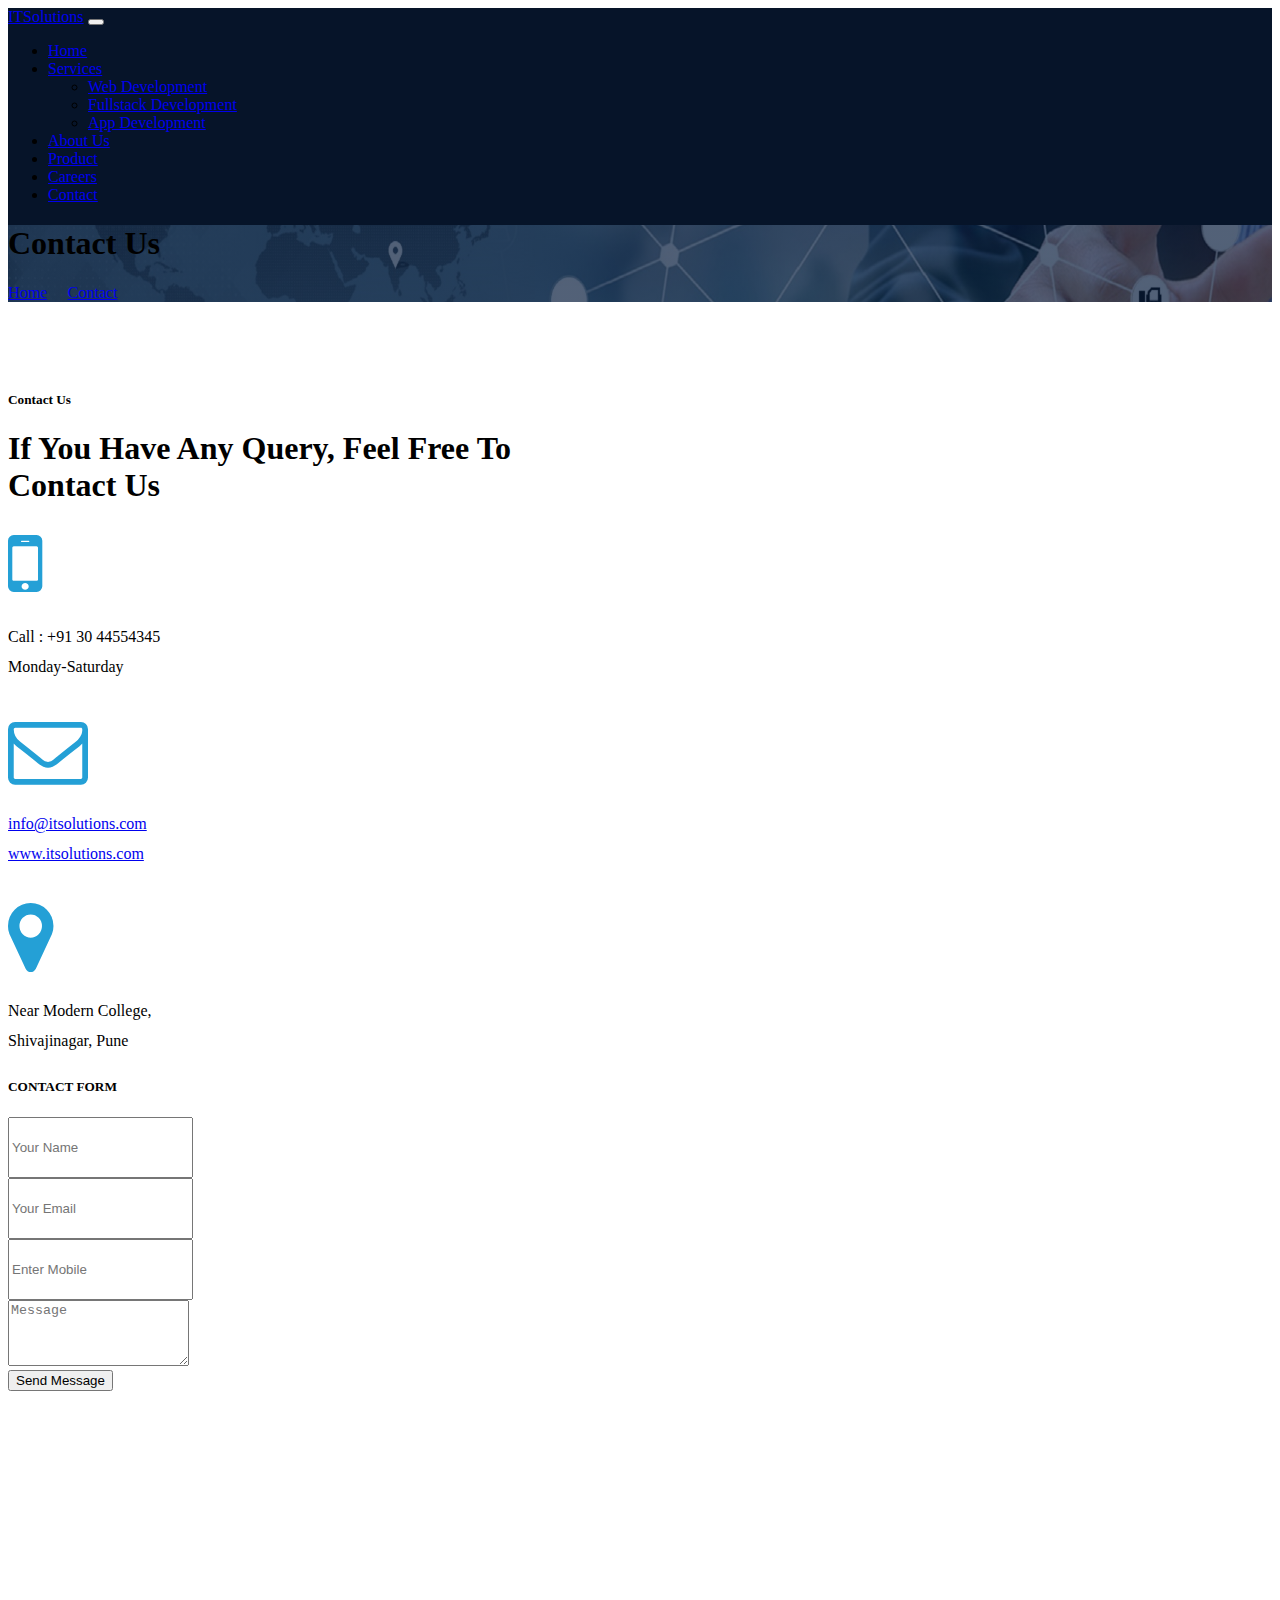
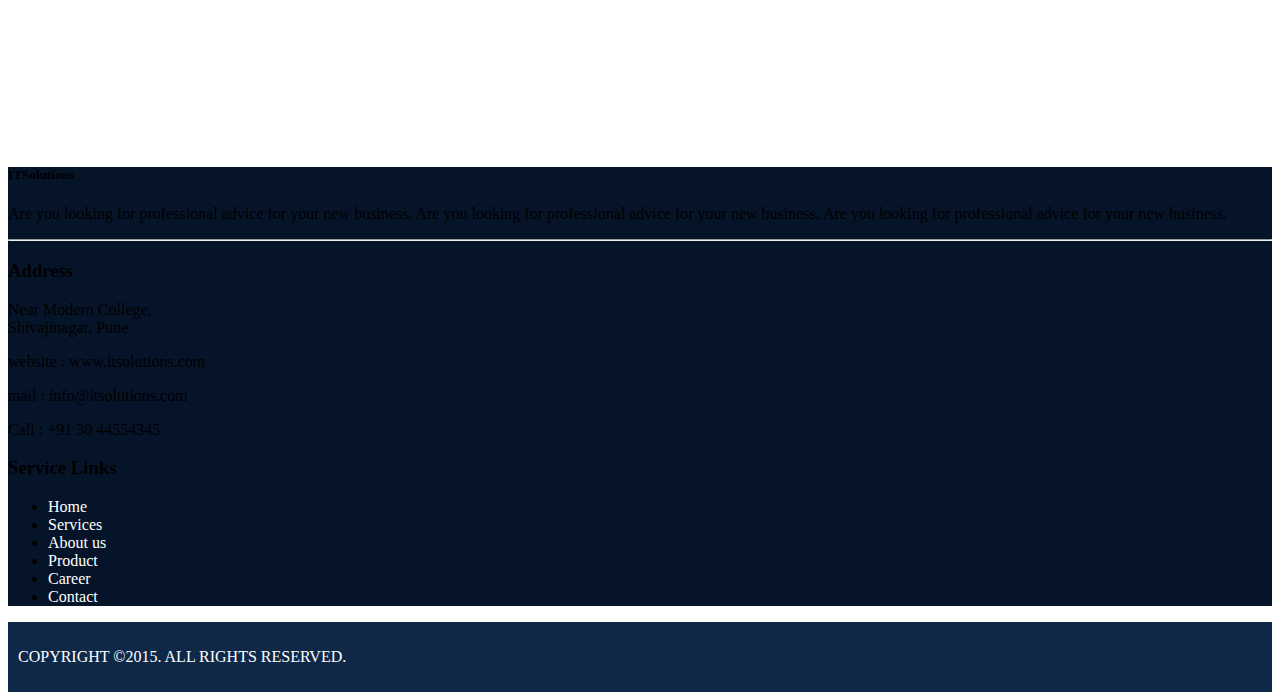
<file: contact.html>
<!doctype html>
<html lang="en">

<head>
    <meta charset="utf-8">
    <meta name="viewport" content="width=device-width, initial-scale=1">
    <title>ITSolutions</title>
    <link href="https://cdn.jsdelivr.net/npm/bootstrap@5.3.2/dist/css/bootstrap.min.css" rel="stylesheet"
        integrity="sha384-T3c6CoIi6uLrA9TneNEoa7RxnatzjcDSCmG1MXxSR1GAsXEV/Dwwykc2MPK8M2HN" crossorigin="anonymous">

    <link href='https://cdnjs.cloudflare.com/ajax/libs/font-awesome/4.0.3/css/font-awesome.css' rel='stylesheet'>

    <script type='text/javascript' src='https://cdn.jsdelivr.net/npm/popper.js@1.16.0/dist/umd/popper.min.js'></script>

    <script type='text/javascript' src='https://cdn.jsdelivr.net/npm/popper.js@1.16.0/dist/umd/popper.min.js'></script>
    <script type='text/javascript'
        src='https://stackpath.bootstrapcdn.com/bootstrap/5.0.0-alpha1/js/bootstrap.min.js'></script>

    <link rel="stylesheet" href="home.css">

    <!-- nectify
    vercel -->


</head>

<body>


    <div class="container-fluid p-0" style="background-color: #061429;">
        <nav class="navbar navbar-expand-lg p-3">
            <div class="container-fluid">
                <a class="navbar-brand text-white" href="#">ITSolutions</a>
                <button class="navbar-toggler" type="button" data-bs-toggle="collapse"
                    data-bs-target="#navbarNavDropdown" aria-controls="navbarNavDropdown" aria-expanded="false"
                    aria-label="Toggle navigation">
                    <span class="navbar-toggler-icon"></span>
                </button>

                <div class=" collapse navbar-collapse" id="navbarNavDropdown">
                    <ul class="navbar-nav ms-auto ">
                        <li class="nav-item">
                            <a class="nav-link mx-2 active text-white" aria-current="page" href="index.html">Home</a>
                        </li>
                        <li class="nav-item dropdown">
                            <a class="nav-link  active mx-2 dropdown-toggle text-white" href="#"
                                id="navbarDropdownMenuLink" role="button" data-bs-toggle="dropdown"
                                aria-expanded="false">
                                Services
                            </a>
                            <ul class="dropdown-menu" aria-labelledby="navbarDropdownMenuLink">
                                <li><a class="dropdown-item" href="webdev.html">Web Development</a></li>
                                <li><a class="dropdown-item" href="fullstack.html">Fullstack Development</a></li>
                                <li><a class="dropdown-item" href="appdev.html">App Development</a></li>
                            </ul>
                        </li>
                        <li class="nav-item">
                            <a class="nav-link mx-2 text-white" href="aboutus.html">About Us</a>
                        </li>
                        <li class="nav-item">
                            <a class="nav-link mx-2 text-white" href="product.html">Product</a>
                        </li>
                        <li class="nav-item">
                            <a class="nav-link mx-2  text-white" href="career.html">Careers</a>
                        </li>
                        <li class="nav-item">
                            <a class="nav-link mx-2 text-white" href="contact.html">Contact</a>
                        </li>
                    </ul>
                </div>
            </div>
        </nav>

        <div class="container-fluid bg-primary py-5 bg-header" style="margin-bottom: 90px;">
            <div class="row py-5">
                <div class="col-12 pt-lg-5 mt-lg-5 text-center">
                    <h1 class="display-4 text-white animated zoomIn">Contact Us</h1>
                    <a href="index.html" class="h5 text-white">Home</a>
                    <i class="far fa-circle text-white px-2"></i>
                    <a href="contact.html" class="h5 text-white">Contact</a>
                </div>
            </div>
        </div>

    </div>





    <!-- Contact Start -->
    <div class="container-fluid py-4">
        <div class="container">
            <div class="section-title text-center position-relative pb-3 mb-5 mx-auto" style="max-width: 600px;">
                <h5 class="fw-bold text-primary text-uppercase">Contact Us</h5>
                <h1 class="mb-0">If You Have Any Query, Feel Free To Contact Us</h1>
            </div>

            <div class="row">
                <div class="col-md-4 col-sm-4 col-xs-12">
                    <div class="contactUs-icon text-center">
                        <div class="icons">
                            <i class="fa fa-mobile" aria-hidden="true"></i>
                            <p>
                                Call : +91 30 44554345<br>
                                <span>Monday-Saturday</span><br><br>
                            </p>
                        </div>
                    </div>
                </div>
                <div class="col-md-4 col-sm-4 col-xs-12">
                    <div class="contactUs-icon text-center">
                        <div class="icons">
                            <i class="fa fa-envelope-o" aria-hidden="true"></i>
                            <p>
                                <a href="mailto:">info@itsolutions.com</a><br>
                                <span><a href="#">www.itsolutions.com</a></span><br><br>
                            </p>
                        </div>
                    </div>
                </div>

                <div class="col-md-4 col-sm-4 col-xs-12">
                    <div class="contactUs-icon text-center">
                        <div class="icons">
                            <i class="fa fa-map-marker" aria-hidden="true"></i>
                            <p>
                                Near Modern College, <br>
                                Shivajinagar, Pune
                            </p>
                        </div>
                    </div>
                </div>
            </div>
        </div>

        <div class="row mx-4">
            <h5 class="my-5 text-center text-primary">CONTACT FORM</h5>

            <div class="col-lg-6 wow slideInUp contact-form" data-wow-delay="0.3s">
                <form method="post" action="index.php">
                    <div class="row g-3">
                        <div class="col-md-6">
                            <input type="text" class="form-control border-0 bg-light px-4" placeholder="Your Name"
                                style="height: 55px;" required name="username">
                        </div>
                        <div class="col-md-6">
                            <input type="email" class="form-control border-0 bg-light px-4" placeholder="Your Email"
                                style="height: 55px;" required name="useremail">
                        </div>
                        <div class="col-12">
                            <input type="tel" class="form-control border-0 bg-light px-4" placeholder="Enter Mobile"
                                style="height: 55px;" required name="usermobile" maxlength="15" minlength="10">
                        </div>
                        <div class="col-12">
                            <textarea class="form-control border-0 bg-light px-4 py-3" rows="4" placeholder="Message"
                                required name="usermessage"></textarea>
                        </div>
                        <div class="col-12">
                            <button class="btn btn-primary w-100 py-3" type="submit">Send Message</button>
                        </div>
                    </div>
                </form>
            </div>

            <div class="col-lg-6 wow slideInUp" data-wow-delay="0.6s">
                <iframe class="position-relative rounded w-100 h-100"
                    src="https://www.google.com/maps/embed?pb=!1m18!1m12!1m3!1d6803.292693729852!2d73.8417398660525!3d18.527576008386195!2m3!1f0!2f0!3f0!3m2!1i1024!2i768!4f13.1!3m3!1m2!1s0x3bc2c07c1e611dcf%3A0x99c0bffa66bb0ac2!2sModern%20College%20of%20Arts%2C%20Science%20and%20Commerce!5e0!3m2!1sen!2sin!4v1697957949296!5m2!1sen!2sin"
                    frameborder="0" style="min-height: 350px; border:0;" allowfullscreen="" aria-hidden="false"
                    tabindex="0"></iframe>

            </div>
        </div>
    </div>
    </div>
    <!----------------------------- Contact End -------------------------------------->


    <!---------------------------------------Footer Start-------------------------------->
    <footer class="page-footer font-small blue pt-4 mt-5"  style="background-color: #061429;">
        <div class="container-fluid text-md-left">
            <div class="row">

                <div class="col-md-5 mt-md-0">
                    <h5 class="text-white mx-5">ITSolutions</h5>
                    <p class="text-white mx-5">Are you looking for professional advice for your new business. Are you looking for professional
                        advice for your new business. Are you looking for professional advice for your new business.
                    </p>

                </div>

                <hr class="clearfix w-100 d-md-none pb-3">
                <div class="col-md-4 mb-md-0 mb-3">
                    <h3 class="text-white">Address</h3>
                
                    <div class="d-flex mb-2">
                        <p class="mb-0 text-white"> Near Modern College, <br>
                            Shivajinagar, Pune</p>
                    </div>
                    <div class="d-flex mb-2">
                        <p class="mb-0 text-white">website : www.itsolutions.com</p>
                    </div>
                    <div class="d-flex mb-2">
                        <p class="mb-0 text-white">mail : info@itsolutions.com</p>
                    </div>
                    <div class="d-flex mb-2">
                        <p class="mb-0 text-white"> Call : +91 30 44554345 </p>
                    </div>
                </div>
                <div class="col-md-3 mb-md-0 mb-3">

                    <h3 class="text-white">Service Links</h3>
                    <ul class="list-unstyled nav-list">
                        <li>
                            <a href="index.html">Home</a>
                        </li>
                        <li>
                            <a href="services.html">Services</a>
                        </li>
                        <li>
                            <a href="aboutus.html">About us</a>
                        </li>
                        <li>
                            <a href="product.html">Product</a>
                        </li>
                        <li>
                            <a href="career.html">Career</a>
                        </li>
                        <li>
                            <a href="contact.html">Contact</a>
                        </li>
                    </ul>
                </div>
            </div>
        </div>
    </footer>
    <!---------------------------------------Footer end-------------------------------->
    <div class="container-fluid clearfix">
        <div class="row">
            <div class="footer">
                <p class="text-center mt-3">COPYRIGHT ©2015. ALL RIGHTS RESERVED.</p>
            </div>
        </div>
    </div>




    <script src="https://cdn.jsdelivr.net/npm/@popperjs/core@2.11.8/dist/umd/popper.min.js"
        integrity="sha384-I7E8VVD/ismYTF4hNIPjVp/Zjvgyol6VFvRkX/vR+Vc4jQkC+hVqc2pM8ODewa9r"
        crossorigin="anonymous"></script>

    <script src="https://cdn.jsdelivr.net/npm/bootstrap@5.3.2/dist/js/bootstrap.min.js"
        integrity="sha384-BBtl+eGJRgqQAUMxJ7pMwbEyER4l1g+O15P+16Ep7Q9Q+zqX6gSbd85u4mG4QzX+"
        crossorigin="anonymous"></script>
    <script type='text/javascript'></script>
</body>

</html>
</file>
<file: home.css>
#container-contact {
    padding: 30px;
}

.footer {
    background-color: #102848;
    color: white;
    padding: 10px;
}

.card img {
    height: 300px;
}

.card-body {
    min-height: 290px;

}

.card-title {
    color: #00bbff;
}

.bg-header {
    background: linear-gradient(rgba(9, 30, 62, .7), rgba(9, 30, 62, .7)), url(./images/contact.jpg) center center no-repeat;
    background-size: cover;
}

.about-us-header {
    background: linear-gradient(rgba(9, 30, 62, .7), rgba(9, 30, 62, .7)), url(./images/business-people-casual-meeting.jpg) center center no-repeat;
    background-size: cover;   
}

.icons i {
    font-size: 80px;
    line-height: 77px;
    margin-bottom: 20px;
    color: #24a0d6;
    display: block;
}

.icons p {
    font-size: 16px;
    line-height: 30px;
    margin-bottom: 0px;
}

@media only screen and (max-width: 990px) {
    .contact-form {
        margin-bottom: 50px;
    }
}

.nav-list a {
    text-decoration: none;
    color: white;
}

.nav-list a:hover {
    color: rgb(227, 180, 180);
    text-decoration: underline;

}



/*------------------ owl carosule css---------------- */
#owl-demo .item {
    margin: 3px;
}

#owl-demo .item img {
    display: block;
    width: 60%;
    height: auto;
}

/* ******************** about us ******************************** */

#aboutUs {
    padding: 10px;
}

#aboutUs h3 {
    font-size: 35px;
    font-weight: 500px;
    color: #900223;
    max-width: 100%;
    margin: 0px 0px 20px;
    text-align: left;
}

.expert {
    color: #3078fb;
}

.aboutUs-content {
    padding: 15px;
}

.aboutUs-image {
    position: relative;
    width: 100%;
    height: 100%;
    min-height: 510px;
}

img {
    max-width: 100%;
    height: auto;
}

img {
    vertical-align: middle;
}

.globe-image {
    margin-right: 50px;
    position: relative;
}

.globe_text {
    padding: 40px 20px;
    text-align: center;
    border-radius: 3px;
    margin-bottom: 30px;
    background: #d3e1ef;
}


.globe_text .count {
    color: #0b0c0c;
    display: block;
    font-size: 44px;
    padding-bottom: 10px;
    line-height: 50px;
    font-weight: 100;
}

.globe_text h4 {
    color: #312d2d;
    font-size: 18px;
    text-transform: capitalize;
    margin-bottom: 0px;
}
</file>
